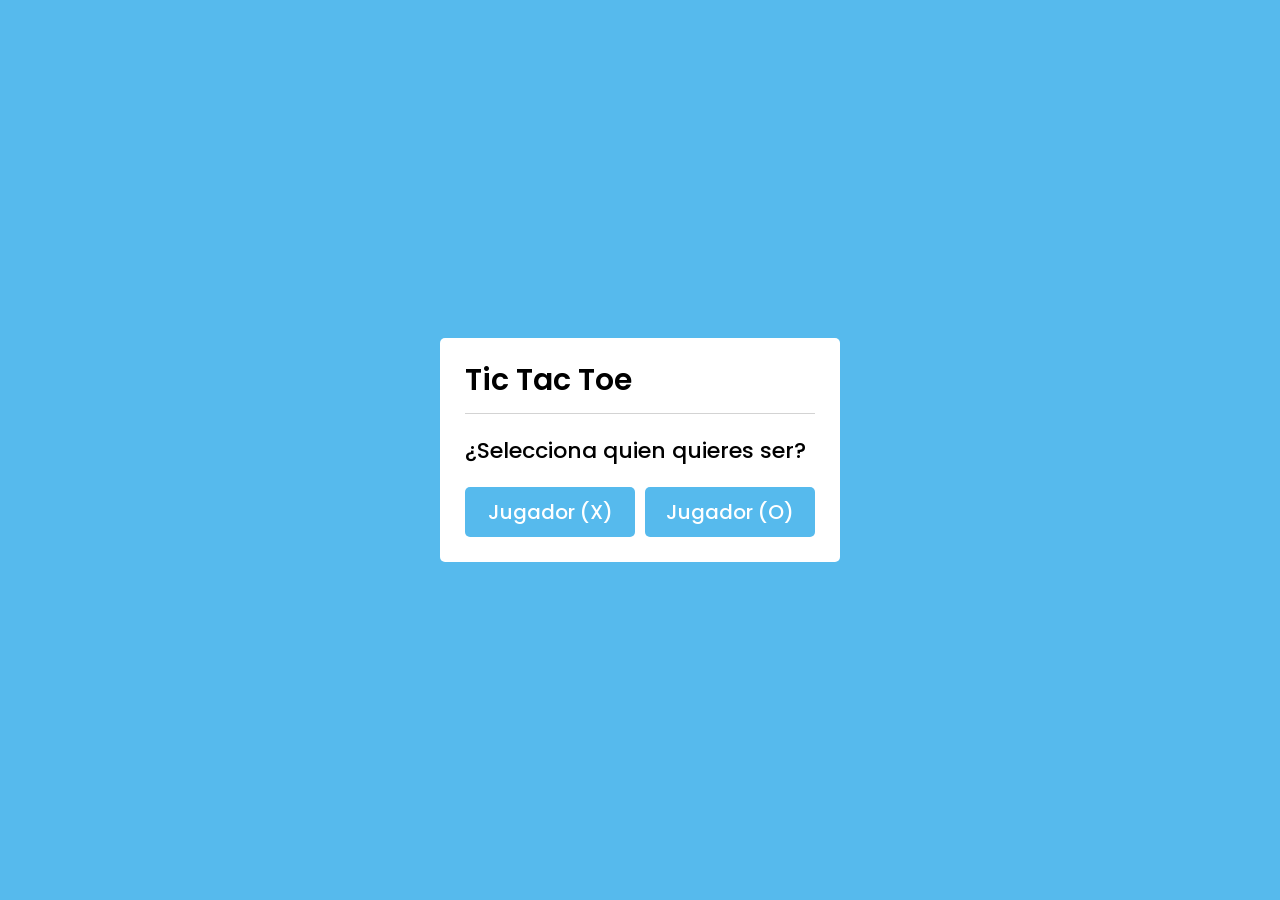
<file: tictactoe.html>
<!DOCTYPE html>
<!-- Created By CodingNepal - www.youtube.com/codingnepal || www.codingnepalweb.com -->
<html lang="en">
<head>
    <meta charset="UTF-8">
    <title>Tic Tac Toe</title>
    <link rel="stylesheet" href="styletic.css">
    <link rel="stylesheet" href="https://cdnjs.cloudflare.com/ajax/libs/font-awesome/5.15.3/css/all.min.css"/>
</head>
<body>
  <div class="select-box">
    <header>Tic Tac Toe</header>
    <div class="content">
      <div class="title">¿Selecciona quien quieres ser?</div>
      <div class="options">
        <button class="playerX">Jugador (X)</button>
        <button class="playerO">Jugador (O)</button>
      </div>
    </div>
  </div> 

  <!-- playboard section -->
  <div class="play-board">
    <div class="details">
      <div class="players">
        <span class="Xturn">Turno de X</span>
        <span class="Oturn">Turno de O</span>
        <div class="slider"></div>
      </div>
    </div>
    <div class="play-area">
      <section>
        <span class="box1"></span>
        <span class="box2"></span>
        <span class="box3"></span>
      </section>
      <section>
        <span class="box4"></span>
        <span class="box5"></span>
        <span class="box6"></span>
      </section>
      <section>
        <span class="box7"></span>
        <span class="box8"></span>
        <span class="box9"></span>
      </section>
    </div>
  </div>

  <!-- result box -->
  <div class="result-box">
    <div class="won-text"></div>
    <div class="btn"><button>Jugar Otra Vez</button></div>
  </div>

  <script src="script.js"></script>

</body>
</html>
</file>
<file: styletic.css>
@import url('https://fonts.googleapis.com/css2?family=Poppins:wght@200;300;400;500;600;700&display=swap');
*{
  margin: 0;
  padding: 0;
  box-sizing: border-box;
  font-family: 'Poppins', sans-serif;
}
::selection{
  color: #fff;
  background:#56baed;
}
body{
  background:#56baed;
}
.select-box, .play-board, .result-box{
  position: absolute;
  top: 50%;
  left: 50%;
  transform: translate(-50%, -50%);
  transition: all 0.3s ease;
}
.select-box{
  background: #fff;
  padding: 20px 25px 25px;
  border-radius: 5px;
  max-width: 400px;
  width: 100%;
}
.select-box.hide{
  opacity: 0;
  pointer-events: none;
}
.select-box header{
  font-size: 30px;
  font-weight: 600;
  padding-bottom: 10px;
  border-bottom: 1px solid lightgrey;
}
.select-box .title{
  font-size: 22px;
  font-weight: 500;
  margin: 20px 0;
}
.select-box .options{
  display: flex;
  width: 100%;
}
.options button{
  width: 100%;
  font-size: 20px;
  font-weight: 500;
  padding: 10px 0;
  border: none;
  background: #56baed;
  border-radius: 5px;
  color: #fff;
  outline: none;
  cursor: pointer;
  transition: all 0.3s ease;
}
.options button:hover,
.btn button:hover{
  transform: scale(0.96);
}
.options button.playerX{
  margin-right: 5px;
}
.options button.playerO{
  margin-left: 5px;
}
.select-box .credit{
  text-align: center;
  margin-top: 20px;
  font-size: 18px;
  font-weight: 500;
}
.select-box .credit a{
  color: #56baed;
  text-decoration: none;
}
.select-box .credit a:hover{
  text-decoration: underline;
}

.play-board{
  opacity: 0;
  pointer-events: none;
  transform: translate(-50%, -50%) scale(0.9);
}
.play-board.show{
  opacity: 1;
  pointer-events: auto;
  transform: translate(-50%, -50%) scale(1);
}
.play-board .details{
  padding: 7px;
  border-radius: 5px;
  background: #fff;
}
.play-board .players{
  width: 100%;
  display: flex;
  position: relative;
  justify-content: space-between;
}
.players span{
  position: relative;
  z-index: 2;
  color: #56baed;
  font-size: 20px;
  font-weight: 500;
  padding: 10px 0;
  width: 100%;
  text-align: center;
  cursor: default;
  user-select: none;
  transition: all 0.3 ease;
}
.players.active span:first-child{
  color: #fff;
}
.players.active span:last-child{
  color: #56baed;
}
.players span:first-child{
  color: #fff;
}
.players .slider{
  position: absolute;
  top: 0;
  left: 0;
  width: 50%;
  height: 100%;
  background: #56baed;
  border-radius: 5px;
  transition: all 0.3s ease;
}
.players.active .slider{
  left: 50%;
}
.players.active span:first-child{
  color: #56baed;
}
.players.active span:nth-child(2){
  color: #fff;
}
.players.active .slider{
  left: 50%;
}
.play-area{
  margin-top: 20px;
}
.play-area section{
  display: flex;
  margin-bottom: 1px;
}
.play-area section span{
  display: block;
  height: 90px;
  width: 90px;
  margin: 2px;
  color: #56baed;
  font-size: 40px;
  line-height: 80px;
  text-align: center;
  border-radius: 5px;
  background: #fff;
}

.result-box{
  padding: 25px 20px;
  border-radius: 5px;
  max-width: 400px;
  width: 100%;
  opacity: 0;
  text-align: center;
  background: #fff;
  pointer-events: none;
  transform: translate(-50%, -50%) scale(0.9);
}
.result-box.show{
  opacity: 1;
  pointer-events: auto;
  transform: translate(-50%, -50%) scale(1);
}
.result-box .won-text{
  font-size: 30px;
  font-weight: 500;
  display: flex;
  justify-content: center;
}
.result-box .won-text p{
  font-weight: 600;
  margin: 0 5px;
}
.result-box .btn{
  width: 100%;
  margin-top: 25px;
  display: flex;
  justify-content: center;
}
.btn button{
  font-size: 18px;
  font-weight: 500;
  padding: 8px 20px;
  border: none;
  background: #56baed;
  border-radius: 5px;
  color: #fff;
  outline: none;
  cursor: pointer;
  transition: all 0.3s ease;
}
</file>
